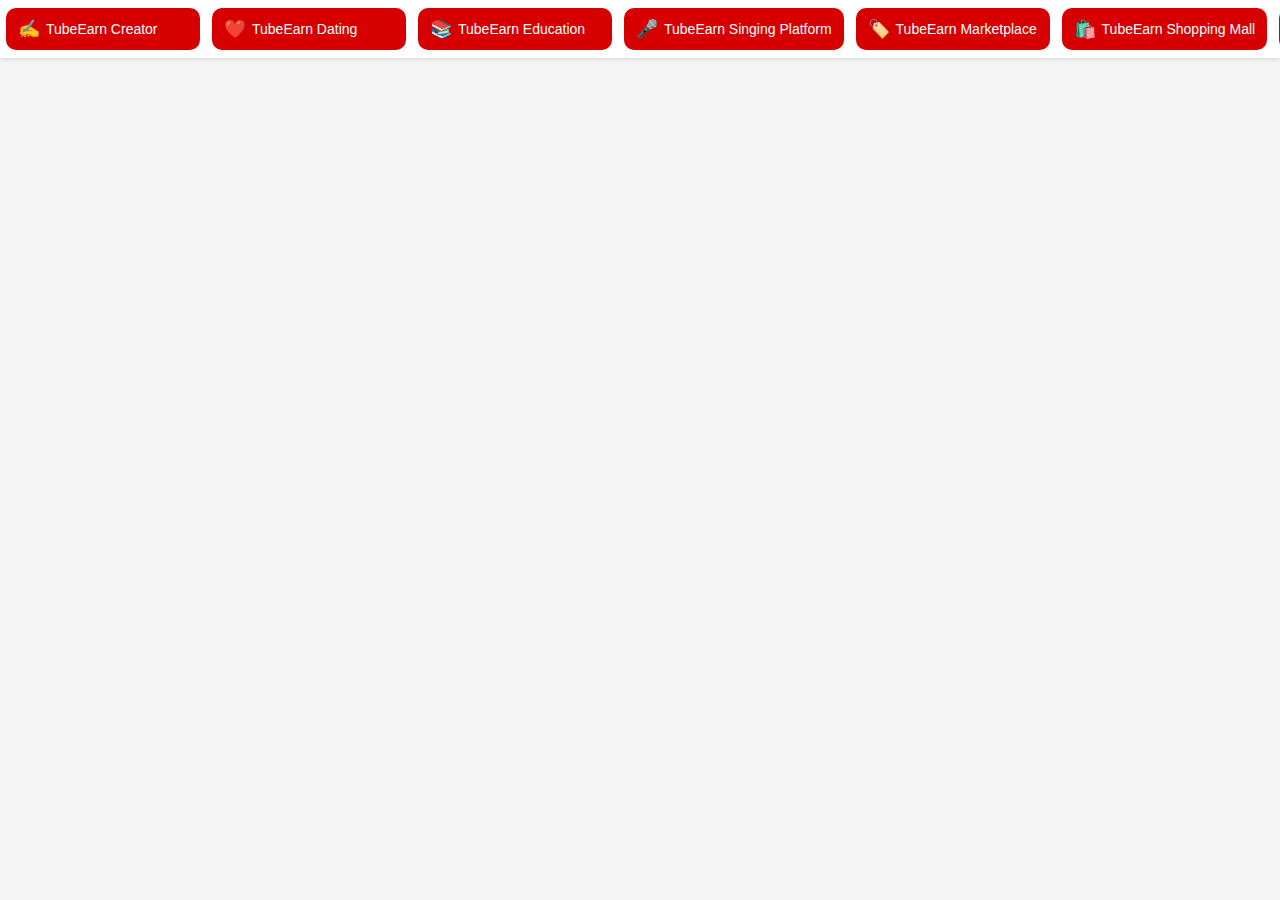
<file: index.html>
<!DOCTYPE html>
<html lang="en">
<head>
  <meta charset="UTF-8">
  <meta name="viewport" content="width=device-width, initial-scale=1">
  <title>TubeEarn Navigation</title>
  <style>
    body {
      margin: 0;
      padding: 0;
      font-family: sans-serif;
      background: #f5f5f5;
    }

    .horizontal-nav {
      display: flex;
      overflow-x: auto;
      white-space: nowrap;
      background-color: #fff;
      box-shadow: 0 2px 4px rgba(0,0,0,0.1);
    }

    .nav-item {
      flex: 0 0 auto;
      background-color: #d70000;
      color: white;
      text-align: center;
      padding: 10px 12px;
      margin: 8px 6px;
      border-radius: 10px;
      font-size: 14px;
      display: flex;
      align-items: center;
      gap: 6px;
      min-width: 170px;
      cursor: pointer;
      transition: transform 0.2s ease;
    }

    .nav-item:hover {
      transform: scale(1.05);
      background-color: #b00000;
    }

    .nav-icon {
      font-size: 18px;
    }

    /* Scrollbar hidden for mobile UI look */
    .horizontal-nav::-webkit-scrollbar {
      display: none;
    }

    @media (max-width: 600px) {
      .nav-item {
        min-width: 160px;
        font-size: 13px;
      }
    }
  </style>
</head>
<body>

  <div class="horizontal-nav">
    <div class="nav-item"><span class="nav-icon">✍️</span> TubeEarn Creator</div>
    <div class="nav-item"><span class="nav-icon">❤️</span> TubeEarn Dating</div>
    <div class="nav-item"><span class="nav-icon">📚</span> TubeEarn Education</div>
    <div class="nav-item"><span class="nav-icon">🎤</span> TubeEarn Singing Platform</div>
    <div class="nav-item"><span class="nav-icon">🏷️</span> TubeEarn Marketplace</div>
    <div class="nav-item"><span class="nav-icon">🛍️</span> TubeEarn Shopping Mall</div>
    <div class="nav-item"><span class="nav-icon">🎬</span> TubeEarn Video Editor</div>
    <div class="nav-item"><span class="nav-icon">🎧</span> TubeEarn Audio Editor</div>
    <div class="nav-item"><span class="nav-icon">👤🎥</span> Face Swipe Video</div>
    <div class="nav-item"><span class="nav-icon">🆕</span> Upcoming Feature</div>
    <div class="nav-item"><span class="nav-icon">🎮</span> TubeEarn Games</div>
    <div class="nav-item"><span class="nav-icon">💼</span> TubeEarn Career</div>
  </div>

</body>
</html>
</file>
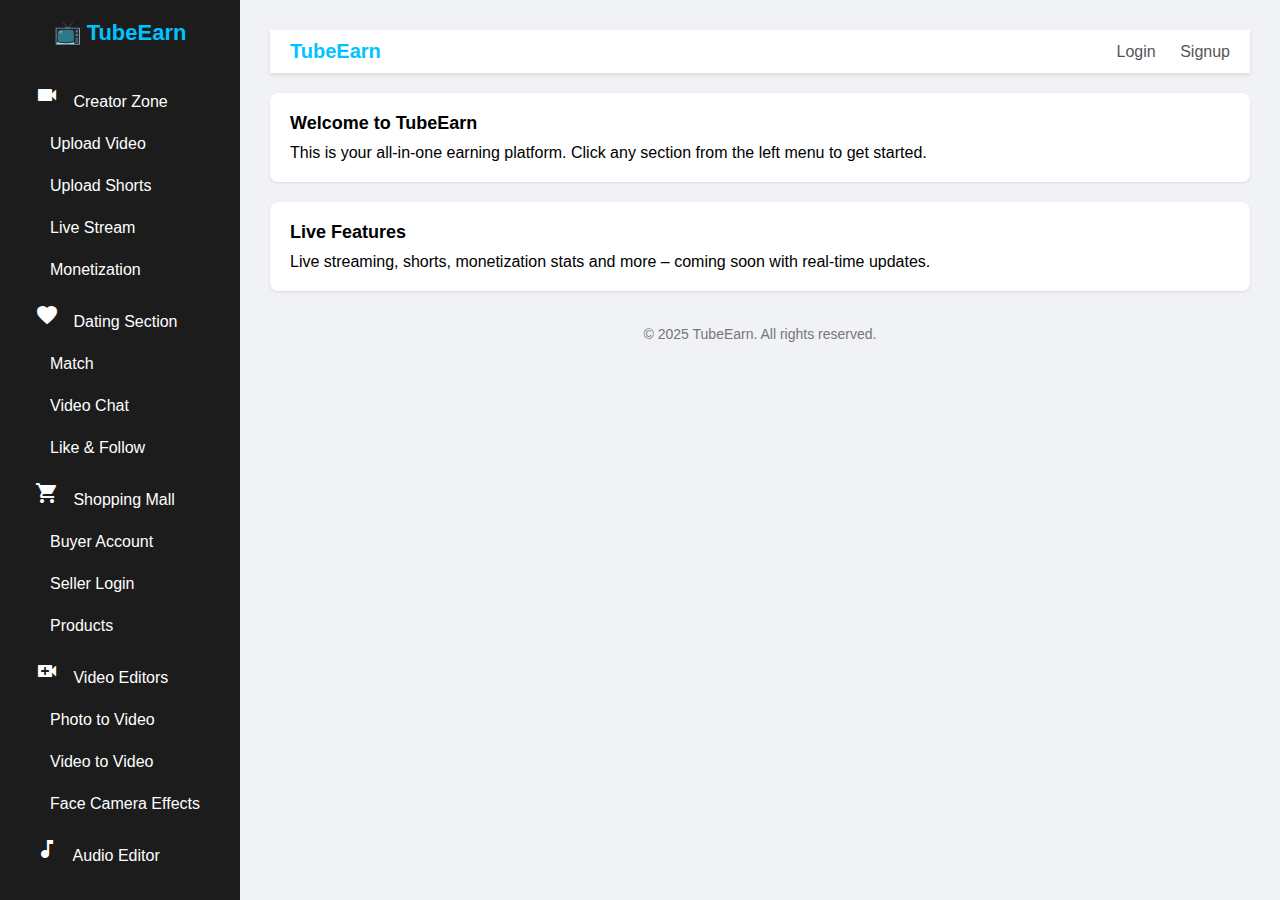
<file: Index.html>
<!DOCTYPE html><html lang="en">
<head>
  <meta charset="UTF-8" />
  <meta name="viewport" content="width=device-width, initial-scale=1.0" />
  <title>TubeEarn Dashboard</title>
  <link href="https://fonts.googleapis.com/icon?family=Material+Icons" rel="stylesheet">
  <style>
    * {
      box-sizing: border-box;
      margin: 0;
      padding: 0;
      font-family: Arial, sans-serif;
    }
    body {
      display: flex;
      min-height: 100vh;
      background-color: #f0f2f5;
    }
    aside {
      width: 240px;
      background-color: #1c1c1c;
      color: white;
      padding: 20px;
      height: 100vh;
      overflow-y: auto;
      position: fixed;
    }
    aside h2 {
      font-size: 22px;
      margin-bottom: 25px;
      text-align: center;
      color: #00c3ff;
    }
    aside ul {
      list-style: none;
    }
    aside ul li {
      padding: 12px 15px;
      cursor: pointer;
      transition: background 0.2s ease-in-out;
    }
    aside ul li:hover {
      background-color: #333;
    }
    aside ul li i {
      margin-right: 10px;
    }
    main {
      margin-left: 240px;
      flex: 1;
      padding: 30px;
    }
    header {
      background: #ffffff;
      box-shadow: 0 2px 4px rgba(0,0,0,0.1);
      padding: 10px 20px;
      display: flex;
      justify-content: space-between;
      align-items: center;
      position: sticky;
      top: 0;
      z-index: 10;
    }
    header .logo {
      font-size: 20px;
      font-weight: bold;
      color: #00c3ff;
    }
    header nav a {
      margin-left: 20px;
      text-decoration: none;
      color: #555;
    }
    .content {
      margin-top: 20px;
    }
    .section-title {
      font-size: 18px;
      margin-bottom: 10px;
    }
    .box {
      background: white;
      padding: 20px;
      border-radius: 8px;
      margin-bottom: 20px;
      box-shadow: 0 1px 3px rgba(0,0,0,0.1);
    }
    footer {
      text-align: center;
      padding: 15px;
      font-size: 14px;
      color: #777;
    }
  </style>
</head>
<body>
  <aside>
    <h2>📺 TubeEarn</h2>
    <ul>
      <li><i class="material-icons">videocam</i> Creator Zone</li>
      <li style="padding-left:30px">Upload Video</li>
      <li style="padding-left:30px">Upload Shorts</li>
      <li style="padding-left:30px">Live Stream</li>
      <li style="padding-left:30px">Monetization</li>
      <li><i class="material-icons">favorite</i> Dating Section</li>
      <li style="padding-left:30px">Match</li>
      <li style="padding-left:30px">Video Chat</li>
      <li style="padding-left:30px">Like & Follow</li>
      <li><i class="material-icons">shopping_cart</i> Shopping Mall</li>
      <li style="padding-left:30px">Buyer Account</li>
      <li style="padding-left:30px">Seller Login</li>
      <li style="padding-left:30px">Products</li>
      <li><i class="material-icons">video_call</i> Video Editors</li>
      <li style="padding-left:30px">Photo to Video</li>
      <li style="padding-left:30px">Video to Video</li>
      <li style="padding-left:30px">Face Camera Effects</li>
      <li><i class="material-icons">music_note</i> Audio Editor</li>
      <li><i class="material-icons">sports_esports</i> Gaming Zone (Coming Soon)</li>
      <li><i class="material-icons">school</i> Education System</li>
      <li><i class="material-icons">work</i> Career</li>
    </ul>
  </aside>
  <main>
    <header>
      <div class="logo">TubeEarn</div>
      <nav>
        <a href="#">Login</a>
        <a href="#">Signup</a>
      </nav>
    </header>
    <div class="content">
      <div class="box">
        <h3 class="section-title">Welcome to TubeEarn</h3>
        <p>This is your all-in-one earning platform. Click any section from the left menu to get started.</p>
      </div>
      <div class="box">
        <h3 class="section-title">Live Features</h3>
        <p>Live streaming, shorts, monetization stats and more – coming soon with real-time updates.</p>
      </div>
    </div>
    <footer>
      &copy; 2025 TubeEarn. All rights reserved.
    </footer>
  </main>
</body>
</html>
</file>
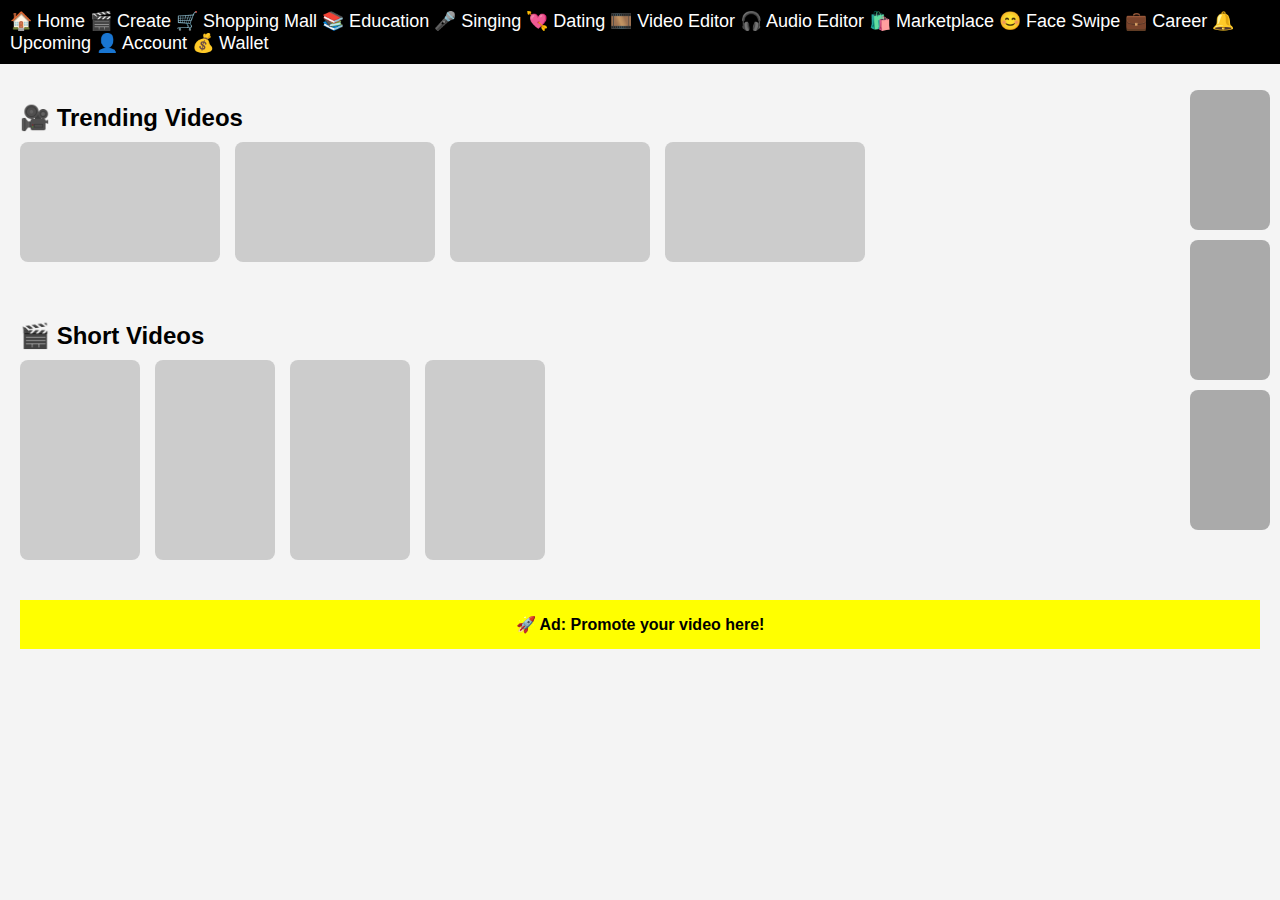
<file: home.html>
<!DOCTYPE html>
<html lang="en">
<head>
  <meta charset="UTF-8" />
  <meta name="viewport" content="width=device-width, initial-scale=1.0"/>
  <title>TubeEarn - World's Fastest Multi-System Platform</title>
  <style>
    body {
      font-family: Arial, sans-serif;
      margin: 0;
      padding: 0;
      background: #f4f4f4;
    }
    .navbar {
      display: flex;
      flex-wrap: wrap;
      justify-content: space-around;
      background: #000;
      color: #fff;
      padding: 10px;
      font-size: 18px;
    }
    .navbar span {
      cursor: pointer;
    }
    .section {
      padding: 20px;
    }
    .section h2 {
      margin-bottom: 10px;
    }
    .video-list, .shorts-list {
      display: flex;
      overflow-x: auto;
      gap: 15px;
    }
    .video-card, .shorts-card, .story-card {
      width: 200px;
      height: 120px;
      background: #ccc;
      border-radius: 8px;
    }
    .shorts-card {
      width: 120px;
      height: 200px;
    }
    .story-bar {
      position: fixed;
      top: 80px;
      right: 0;
      display: flex;
      flex-direction: column;
      gap: 10px;
      padding: 10px;
    }
    .story-card {
      width: 80px;
      height: 140px;
      background: #aaa;
    }
    .ad-banner {
      background: yellow;
      padding: 15px;
      margin: 20px;
      text-align: center;
      font-weight: bold;
    }
  </style>
</head>
<body>

  <!-- Top Navbar -->
  <div class="navbar">
    🏠 Home
    🎬 Create
    🛒 Shopping Mall
    📚 Education
    🎤 Singing
    💘 Dating
    🎞️ Video Editor
    🎧 Audio Editor
    🛍️ Marketplace
    😊 Face Swipe
    💼 Career
    🔔 Upcoming
    👤 Account
    💰 Wallet
  </div>

  <!-- Right Side Stories -->
  <div class="story-bar">
    <div class="story-card"></div>
    <div class="story-card"></div>
    <div class="story-card"></div>
  </div>

  <!-- Default Home Content -->
  <div class="section">
    <h2>🎥 Trending Videos</h2>
    <div class="video-list">
      <div class="video-card"></div>
      <div class="video-card"></div>
      <div class="video-card"></div>
      <div class="video-card"></div>
    </div>
  </div>

  <div class="section">
    <h2>🎬 Short Videos</h2>
    <div class="shorts-list">
      <div class="shorts-card"></div>
      <div class="shorts-card"></div>
      <div class="shorts-card"></div>
      <div class="shorts-card"></div>
    </div>
  </div>

  <!-- Ad Banner -->
  <div class="ad-banner">
    🚀 Ad: Promote your video here!
  </div>

</body>
</html>
</file>
